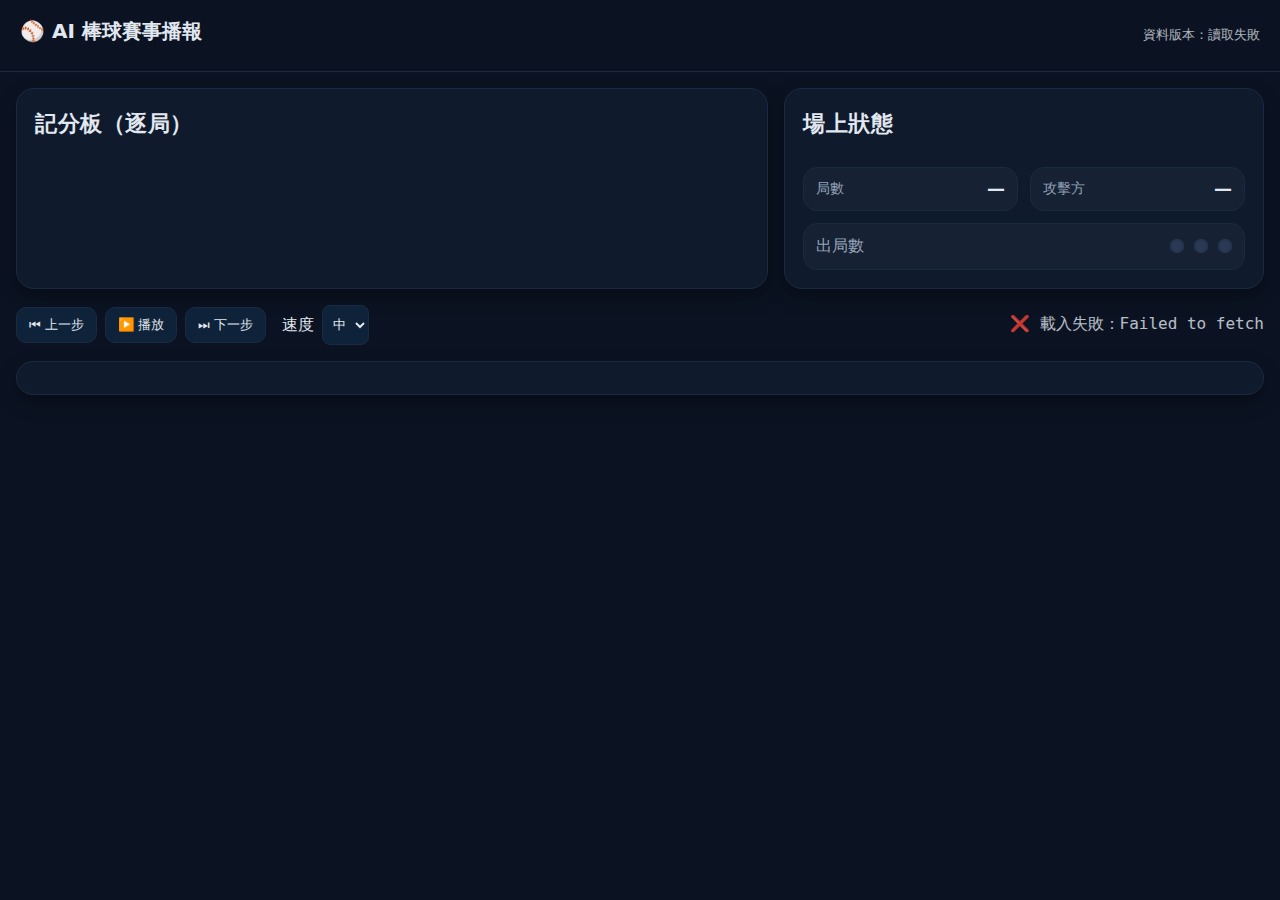
<file: index.html>
<!doctype html>
<html lang="zh-Hant">
<head>
  <meta charset="utf-8" />
  <title>AI 棒球賽事播報</title>
  <link rel="stylesheet" href="styles.css">
</head>
<body>
  <header>
    <h1>⚾ AI 棒球賽事播報</h1>
    <small id="version"></small>
  </header>

  <main>
    <!-- 左：記分板 -->
    <section class="card">
      <h2 class="score-title">記分板（逐局）</h2>
      <div id="scoreboard"></div>
    </section>

    <!-- 右：場上狀態（壘包菱形 + 資訊膠囊） -->
    <section class="card">
      <h2>場上狀態</h2>
      <div class="state-wrap">
        <!-- 左：壘包菱形 -->
        <div id="bases"><!-- SVG 由 JS 注入 --></div>
    
        <!-- 右：資訊區 -->
        <div class="side">
          <!-- 上排：兩個小膠囊並排 -->
          <div class="row">
            <div class="pill small"><span class="label">局數</span><span class="val" id="pillInning">—</span></div>
            <div class="pill small"><span class="label">攻擊方</span><span class="val" id="pillBat">—</span></div>
          </div>
    
          <!-- 下排：出局數三顆紅燈 -->
          <div class="outs">
            <span class="label">出局數</span>
            <div class="dots">
              <i id="out1"></i><i id="out2"></i><i id="out3"></i>
            </div>
          </div>
        </div>
      </div>
    </section>
  </main>

  <!-- 播放控制與時間軸（若已經有就保留即可） -->
  <section id="controls">
    <button id="btnPrev">⏮ 上一步</button>
    <button id="btnPlay">▶️ 播放</button>
    <button id="btnNext">⏭ 下一步</button>
    <label style="margin-left:8px;">速度
      <select id="speed"><option value="1200">慢</option><option value="800" selected>中</option><option value="400">快</option></select>
    </label>
    <span id="nowEvent" style="margin-left:auto;opacity:.8;font-family:monospace;"></span>
  </section>
  <aside id="timeline"></aside>

  <script type="module" src="app.js"></script>
</body>
</html>
</file>
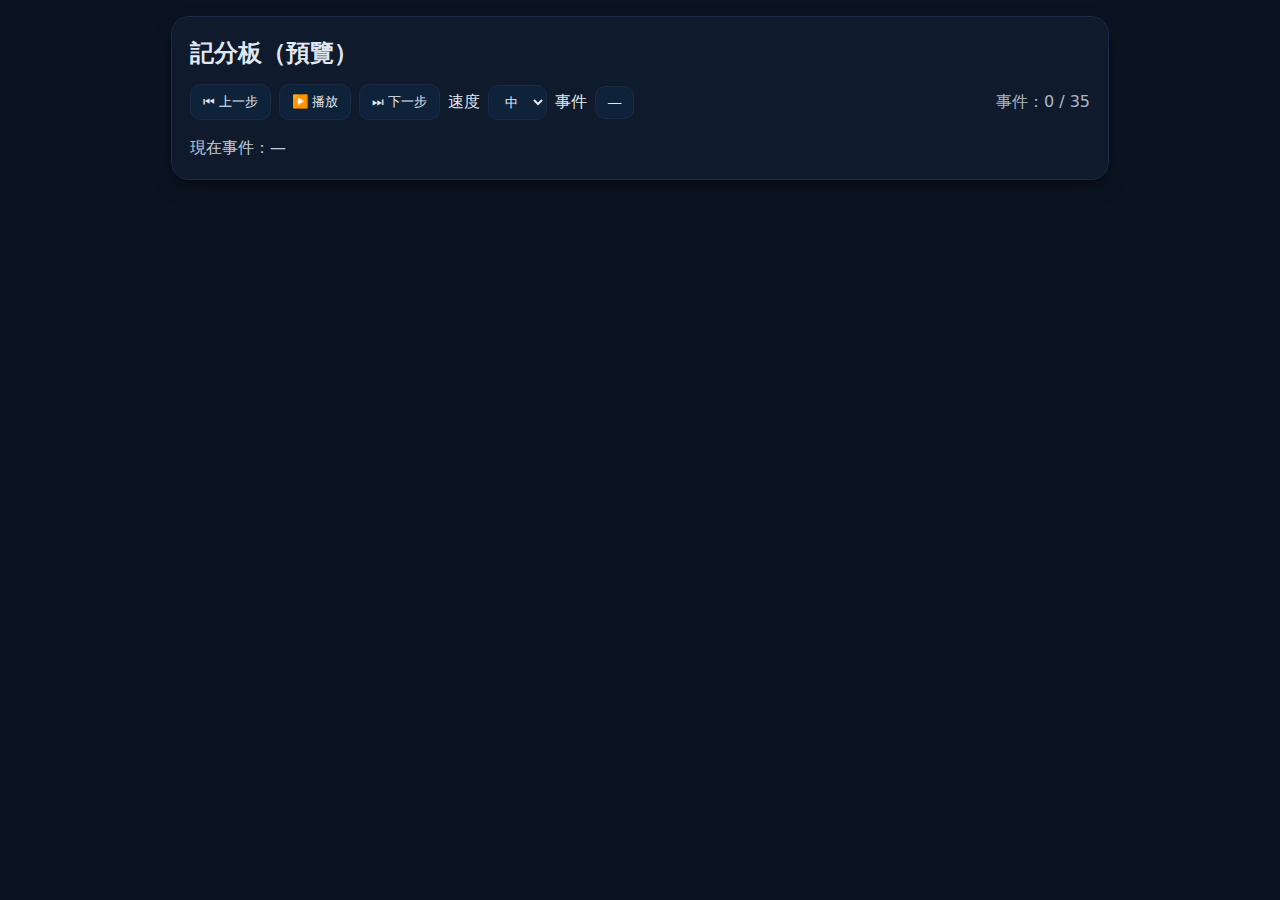
<file: preview-event-dropdown.html>
<!doctype html>
<html lang="zh-Hant">
<head>
<meta charset="utf-8" />
<meta name="viewport" content="width=device-width,initial-scale=1" />
<title>事件下拉選單預覽</title>
<style>
  :root{
    --bg:#0b1322; --card:#0f1a2d; --card-border:#1b2a44; --text:#e2e8f0; --shadow:0 8px 18px rgba(0,0,0,.35);
  }
  body{margin:0;background:var(--bg);color:var(--text);font:16px/1.55 ui-sans-serif,system-ui;}
  .card{background:var(--card);border:1px solid var(--card-border);border-radius:18px;box-shadow:var(--shadow);padding:18px;margin:16px auto;max-width:900px}
  h2{margin:0 0 12px}
  #controls{display:flex;gap:.5rem;align-items:center}
  #controls button,#controls select{
    background:#0e223a;color:var(--text);border:1px solid var(--card-border);
    border-radius:10px;padding:8px 12px;cursor:pointer;
  }
  label{display:flex;align-items:center;gap:8px}

  /* 客製事件下拉 */
  #eventWrap{ position:relative; display:flex; align-items:center; gap:8px; }
  .select-trigger{
    background:#0e223a; color:var(--text);
    border:1px solid var(--card-border);
    border-radius:8px; padding:6px 10px; cursor:pointer;
  }
  .select-menu{
    position:absolute; top:100%; left:0; z-index:20;
    width:120px;
    background:#0e223a; color:var(--text);
    border:1px solid var(--card-border); border-radius:10px;
    box-shadow:var(--shadow);
    max-height: 280px; /* 約 10 筆 */
    overflow-y: auto;
  }
  .select-menu .opt{
    padding:8px 12px; cursor:pointer; white-space:nowrap;
  }
  .select-menu .opt:hover,
  .select-menu .opt.active{
    background: rgba(20,184,166,.18);
  }

  /* 假的顯示區 */
  #now{margin-top:16px;opacity:.85}
</style>
</head>
<body>
  <section class="card">
    <h2>記分板（預覽）</h2>

    <div id="controls">
      <button>⏮ 上一步</button>
      <button>▶️ 播放</button>
      <button>⏭ 下一步</button>

      <label>速度
        <select>
          <option>慢</option>
          <option selected>中</option>
          <option>快</option>
        </select>
      </label>

      <!-- 這就是要預覽的事件選單 -->
      <label id="eventWrap">事件
        <button id="eventBtn" class="select-trigger" type="button">—</button>
        <select id="eventSelect" hidden></select>
        <div id="eventMenu" class="select-menu" hidden></div>
      </label>

      <span id="evtCounter" style="margin-left:auto;opacity:.75">事件：0 / 0</span>
    </div>

    <div id="now">現在事件：—</div>
  </section>

<script>
  // 假資料：35 個事件
  const frames = Array.from({length:35}, (_,i)=>({i, label:`事件 ${i+1}`}));
  let current = -1;

  // 建立事件選單（原生 select + 客製 menu）
  function renderEventSelect(currentIdx){
    const sel  = document.getElementById('eventSelect');
    const menu = document.getElementById('eventMenu');
    const btn  = document.getElementById('eventBtn');
    if (!sel || !menu || !btn) return;

    // 原生 select（隱藏備援）
    sel.replaceChildren(...frames.map((_,i)=>{
      const o=document.createElement('option');
      o.value=String(i); o.textContent=String(i+1);
      return o;
    }));

    // 客製清單
    const frag = document.createDocumentFragment();
    frames.forEach((_,i)=>{
      const item = document.createElement('div');
      item.className = 'opt';
      item.textContent = String(i+1);
      item.dataset.value = String(i);
      item.onclick = () => { closeEventMenu(); showStep(i); };
      frag.appendChild(item);
    });
    menu.replaceChildren(frag);

    highlightEventMenu(currentIdx);
    btn.textContent = (currentIdx >= 0) ? String(currentIdx + 1) : '—';
    document.getElementById('evtCounter').textContent = `事件：${Math.max(0,currentIdx+1)} / ${frames.length}`;
  }

  function highlightEventMenu(idx){
    const menu = document.getElementById('eventMenu');
    if (!menu) return;
    const items = menu.querySelectorAll('.opt');
    items.forEach((el, i) => el.classList.toggle('active', i === idx));
    if (idx >= 0 && idx < items.length) items[idx].scrollIntoView({ block:'nearest' });
  }

  function toggleEventMenu(){
    const menu = document.getElementById('eventMenu');
    if (!menu) return;
    menu.hidden = !menu.hidden;
    if (!menu.hidden) {
      const active = menu.querySelector('.opt.active');
      if (active) active.scrollIntoView({ block:'nearest' });
    }
  }
  function closeEventMenu(){
    const menu = document.getElementById('eventMenu');
    if (menu) menu.hidden = true;
  }

  function showStep(idx){
    if (idx < 0 || idx >= frames.length) return;
    current = idx;
    document.getElementById('now').textContent = `現在事件：#${idx+1}`;
    document.getElementById('eventBtn').textContent = String(idx+1);

    // 同步客製高亮
    highlightEventMenu(idx);

    // 同步隱藏 select 的值（備援用途）
    const sel = document.getElementById('eventSelect');
    if (sel && sel.value !== String(idx)) sel.value = String(idx);
  }

  // 綁定
  document.getElementById('eventBtn').addEventListener('click', toggleEventMenu);
  document.addEventListener('click', (e)=>{
    const wrap = document.getElementById('eventWrap');
    if (wrap && !wrap.contains(e.target)) closeEventMenu();
  });
  document.addEventListener('keydown', (e)=>{ if (e.key === 'Escape') closeEventMenu(); });

  // 啟動
  renderEventSelect(-1);
</script>
</body>
</html>
</file>
<file: styles.css>
/* ====== 基礎色票（深色主題） ====== */
:root{
  --bg:#0b1322;           /* 全頁背景 */
  --card:#0f1a2d;         /* 卡片底 */
  --card-border:#1b2a44;  /* 卡片邊框 */
  --muted:#94a3b8;        /* 次要文字 */
  --text:#e2e8f0;         /* 主要文字 */
  --accent:#14b8a6;       /* 球場線條/重點 */
  --base-off:#2b3a54;     /* 壘包未佔 */
  --base-on:#22c55e;      /* 壘包佔壘 */
  --shadow:0 8px 18px rgba(0,0,0,.35);
}

*{box-sizing:border-box}
html,body{height:100%}
body{
  margin:0; color:var(--text); background:var(--bg);
  font:16px/1.55 ui-sans-serif,system-ui,-apple-system,Segoe UI,Roboto,Arial;
}
h1,h2,h3{margin:0 0 .5rem}
h2{font-size:22px; letter-spacing:.5px}

/* ====== 版面 ====== */
header{
  padding:16px 20px; display:flex; align-items:center; gap:12px;
  border-bottom:1px solid var(--card-border);
}
header h1{font-size:20px; font-weight:700}
#version{margin-left:auto; opacity:.75}

main{
  padding:16px; display:grid; gap:16px;
  grid-template-columns: 1fr 480px; /* 左：記分板；右：場上狀態 */
}
.card{
  background:var(--card); border:1px solid var(--card-border);
  border-radius:18px; box-shadow:var(--shadow); padding:18px;
}

/* ====== 記分板 ====== */
.score-title{margin-bottom:12px}
#scoreboard table{
  width:100%; border-collapse:collapse; overflow:hidden;
  border-radius:12px; border:1px solid var(--card-border);
}
#scoreboard th,#scoreboard td{
  padding:14px 10px; text-align:center; border-bottom:1px solid var(--card-border);
}
#scoreboard th{color:#cbd5e1; font-weight:700; letter-spacing:1px}
#scoreboard tr:last-child td{border-bottom:none}
#scoreboard td:first-child{text-align:left; padding-left:16px; font-weight:700}

/* ===== 場上狀態布局：上(壘包) + 下(資訊區) 不溢出 ===== */
.state-wrap{display:flex;flex-direction:column;gap:18px;align-items:center;   /* 讓上方壘包置中 */}
@media (max-width: 1200px){
  .state-wrap{ grid-template-columns: 1fr 260px; }}
@media (max-width: 900px){
  .state-wrap{ grid-template-columns: 1fr; } /* 手機改上下 */}

/* 下方資訊區 */
.side{width:100%;display:flex;flex-direction:column;gap:12px;min-width:0;}
/* 第一排：兩個小膠囊並排 */
.side .row{display:grid;grid-template-columns: 1fr 1fr;gap:12px;}

/* 小膠囊：不換行、不超框 */
.pill{
  border:1px solid var(--card-border);
  background:rgba(255,255,255,.03);
  border-radius:14px;
  padding:10px 12px;
  display:flex; align-items:center; justify-content:space-between;
  gap:10px; width:100%; box-sizing:border-box;
}
.pill.small .label{ color:var(--muted); white-space:nowrap; font-size:14px; }
.pill.small .val{
  font-weight:800; line-height:1; white-space:nowrap;
  max-width:60%; overflow:hidden; text-overflow:ellipsis;
  font-size: clamp(14px, 2.2vw, 18px);
}

/* 第二排：好球(黃燈)/壞球(綠燈) */
.count-lights{
  display:grid;
  grid-template-columns: 1fr 1fr;
  gap:12px;
}

/* 共用燈座樣式（承襲 pill 視覺） */
.lights.pill{
  display:flex; align-items:center; justify-content:space-between;
  padding:10px 12px; border-radius:14px;
  background: rgba(255,255,255,.03); border:1px solid var(--card-border);
}
.lights .label{ color:var(--muted); }

/* 燈點配置（共用未亮狀態） */
.dots{ display:flex; gap:8px; align-items:center; }
.dots i{
  display:inline-block; width:14px; height:14px; border-radius:50%;
  background:#2b3a54; box-shadow: inset 0 0 0 2px #26344e;
}

/* 三種燈色：壞球=綠、好球=黃、出局=紅 */
.dots-balls i.on{
  background:#10b981; /* 綠 */
  box-shadow: 0 0 10px rgba(16,185,129,.7), inset 0 0 0 2px #065f46;
}
.dots-strikes i.on{
  background:#f59e0b; /* 黃 */
  box-shadow: 0 0 10px rgba(245,158,11,.7), inset 0 0 0 2px #92400e;
}

/* 第三排：出局數(紅燈,靠右） */
.outs{
  display:flex; align-items:center; justify-content:space-between;
  border:1px solid var(--card-border); background:rgba(255,255,255,.03);
  border-radius:14px; padding:10px 12px;
}
.outs .label{ color:var(--muted); }
.outs .dots{ display:flex; gap:10px; }
/* 出局紅燈（只需要定義一次） */
.outs .dots i.on{
  background:#ef4444;
  box-shadow:0 0 10px rgba(239,68,68,.7), inset 0 0 0 2px #991b1b;
}

/* RWD：窄螢幕調整 */
@media (max-width: 768px){
  .count-lights{ grid-template-columns: 1fr; }
  #diamond{ width:240px; height:240px; }
}

/* ====== 壘包菱形（SVG） ====== */
#diamond{ width:300px; height:300px; display:block; margin:0 auto; }
.base-node{ stroke:#2c3e5f; stroke-width:2; fill:var(--base-off);
            filter: drop-shadow(0 2px 4px rgba(0,0,0,.35)); }
.base-node.on{ fill:var(--base-on); stroke:#0f3b25 }
.diamond-line{ stroke:var(--accent); stroke-width:4; fill:none; opacity:.9 }

/* ====== 控制列 / 時間軸 ====== */
#controls{display:flex; gap:.5rem; align-items:center; padding:0 16px 16px}
#controls button{
  background:#0e223a; color:var(--text); border:1px solid var(--card-border);
  padding:8px 12px; border-radius:10px; cursor:pointer;
}
#controls select{background:#0e223a; color:var(--text); border:1px solid var(--card-border); border-radius:8px; padding:6px}
#timeline,
#eventList {
  white-space:pre-wrap; font-family:ui-monospace, SFMono-Regular, Menlo, monospace;
  background:var(--card); border:1px solid var(--card-border);
  border-radius:18px; padding:16px; margin:0 16px 16px;
  max-height:220px; overflow:auto;
  box-shadow:var(--shadow);
}

/* ====== 事件下拉清單 ====== */
/* 事件 label 與速度對齊：固定高度、水平置中對齊 */
.event-picker{
  display: inline-flex;
  align-items: center;   /* 讓「事件」兩字垂直置中 */
  gap: 8px;              /* 文字與選單的間距 */
  height: 40px;          /* 與速度選單高度一致 */
  line-height: 1;        /* 避免字體行高把高度撐開 */
  vertical-align: middle;
}
/* 容器固定高度，避免 size=10 時撐開排版 */
.event-picker .select-wrap{
  position: relative;
  width: 96px;    /* 與「速度」相近，依需求可微調 */
  height: 40px;   /* 關閉時( size=1 )的高度，固定住版面 */
  display: inline-block;
}

/* select 預設佔滿容器 */
.event-picker .select-wrap select{
  width: 100%;
  height: 100%;
  background:#0e223a;
  color: var(--text);
  border: 1px solid var(--card-border);
  border-radius: 8px;
  padding: 6px 10px;
}

/* 展開為 10 列時，加上 .expanded：改成絕對定位浮在原位上，不推擠周邊 */
.event-picker .select-wrap select.expanded{
  position: absolute;
  left: 0;
  top: 0;
  width: 100%;
  z-index: 50; /* 確保浮在上方 */
}

#eventSelect{
  background:#0e223a;
  color:var(--text);
  border:1px solid var(--card-border);
  border-radius:8px;
  padding:6px 10px;
  min-width: 72px;       /* 跟速度差不多寬 */
  box-shadow:none;       /* 拿掉之前卡片陰影 */
}


/* 控制列裡的所有 label 都用同一套排版（含 速度 / 事件） */
#controls > label{
  position: relative;     /* 新增：讓裡面的 select.expanded 可以絕對定位 */
  display: inline-flex;
  align-items: center;
  gap: 8px;               /* 文字與選單間距 */
  height: 40px;           /* 與選單高度一致 */
  line-height: 1;
  vertical-align: middle;
}

/* 讓所有下拉在關閉狀態時也維持同高 */
#controls > label select{
  height: 40px;
}

/* 展開（size != 1）時浮在原位上，不推擠周邊 */
#controls > label select.expanded{
  position: absolute;
  left: 0;
  top: 0;
  width: 100%;
  z-index: 50;
}

/* （可選）不綁定特定 size 數字：凡展開就給較高層級，避免被遮住 */
#eventSelect[size]:not([size="1"]){
  z-index: 50;
}
</file>
